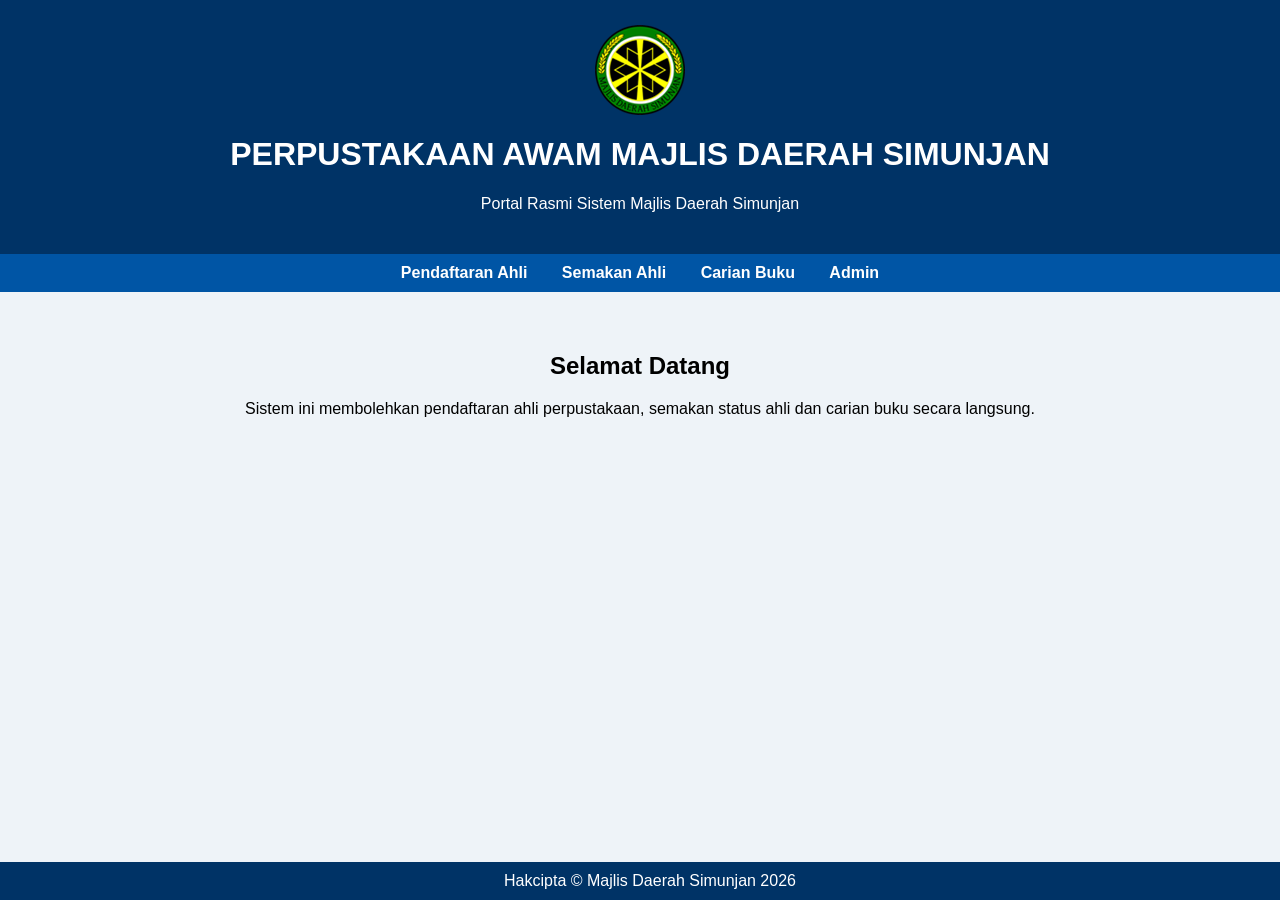
<file: index.html>
<!DOCTYPE html>
<html lang="ms">
<head>
<meta charset="UTF-8">
<title>Portal Perkhidmatan Online</title>
<link rel="stylesheet" href="css/style.css">
</head>
<body>

<header>
  
<img src="logomds1.png" class="logo">

<h1>PERPUSTAKAAN AWAM MAJLIS DAERAH SIMUNJAN</h1>
<p>Portal Rasmi Sistem Majlis Daerah Simunjan</p>
</header>

<nav>
<a href="daftar.html">Pendaftaran Ahli</a>
<a href="semakan.html">Semakan Ahli</a>
<a href="buku.html">Carian Buku</a>
<a href="admin/login.html">Admin</a>
</nav>

<div class="container">
<h2>Selamat Datang</h2>
<p>Sistem ini membolehkan pendaftaran ahli perpustakaan, semakan status ahli dan carian buku secara langsung.</p>
</div>

<footer>
Hakcipta © Majlis Daerah Simunjan 2026
</footer>

</body>
</html>
</file>
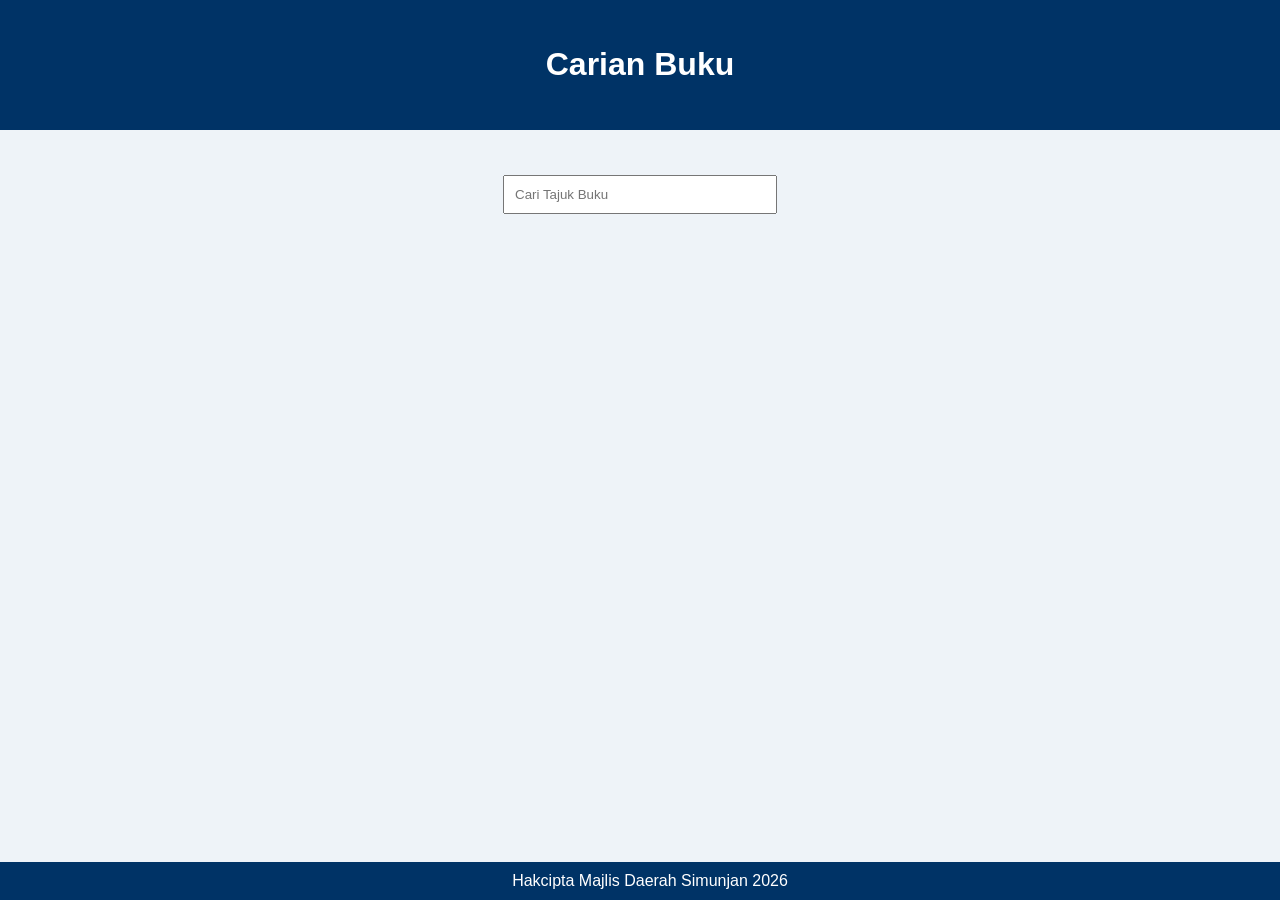
<file: buku.html>
<!DOCTYPE html>
<html>
<head>
<meta charset="UTF-8">
<title>Carian Buku</title>
<link rel="stylesheet" href="css/style.css">
</head>
<body>

<header><h1>Carian Buku</h1></header>

<div class="container">
<input type="text" id="searchBuku" placeholder="Cari Tajuk Buku">
<ul id="listBuku"></ul>
</div>

<footer>Hakcipta Majlis Daerah Simunjan 2026</footer>

<script src="js/script.js"></script>
</body>
</html>
</file>
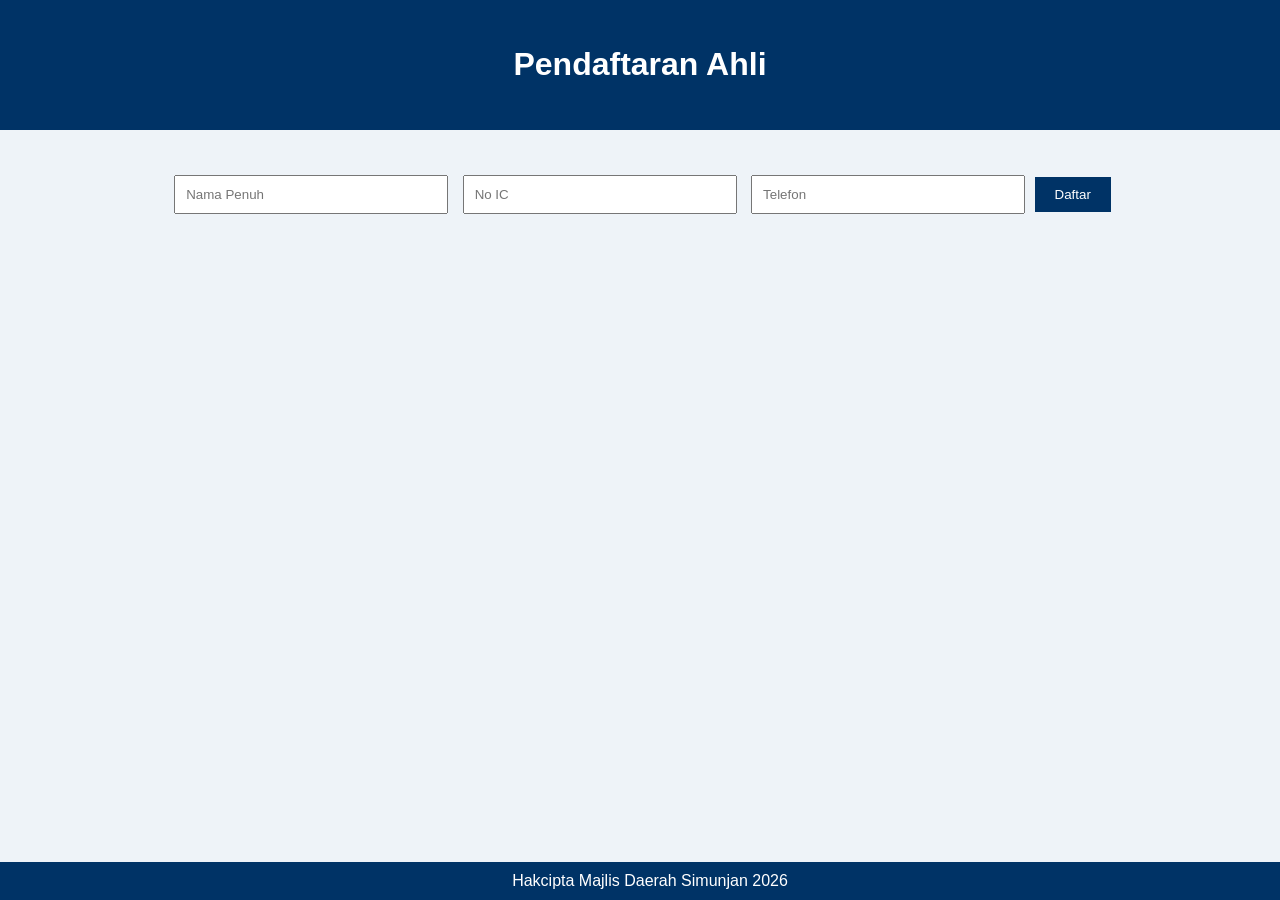
<file: daftar.html>
<!DOCTYPE html>
<html>
<head>
<meta charset="UTF-8">
<title>Pendaftaran Ahli</title>
<link rel="stylesheet" href="css/style.css">
</head>
<body>

<header><h1>Pendaftaran Ahli</h1></header>

<div class="container">
<form id="formAhli">
<input type="text" id="nama" placeholder="Nama Penuh" required>
<input type="text" id="ic" placeholder="No IC" required>
<input type="text" id="telefon" placeholder="Telefon">
<button type="submit">Daftar</button>
</form>

<div id="msg"></div>
</div>

<footer>Hakcipta Majlis Daerah Simunjan 2026</footer>

<script src="js/script.js"></script>
</body>
</html>
</file>
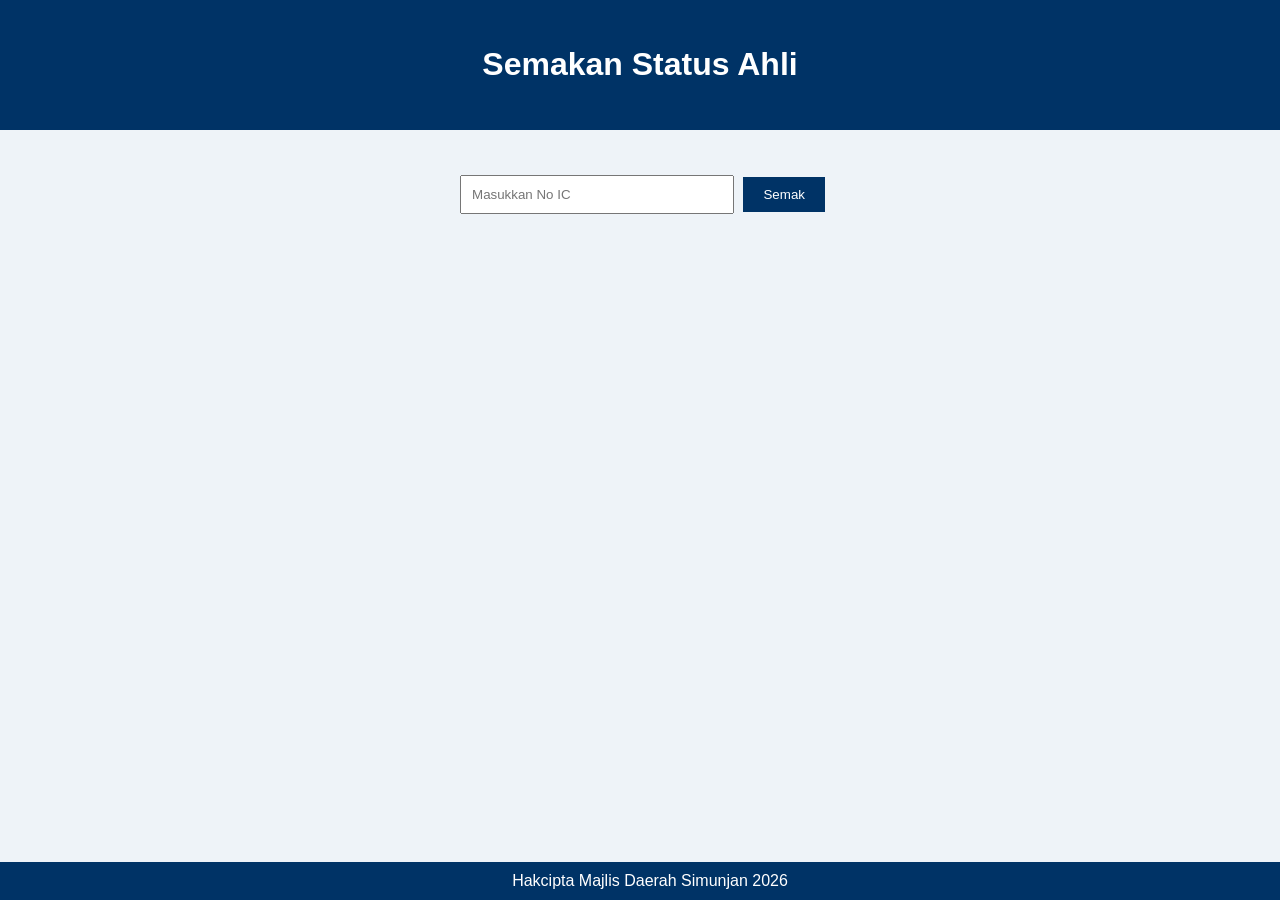
<file: semakan.html>
<!DOCTYPE html>
<html>
<head>
<meta charset="UTF-8">
<title>Semakan Ahli</title>
<link rel="stylesheet" href="css/style.css">
</head>
<body>

<header><h1>Semakan Status Ahli</h1></header>

<div class="container">
<input type="text" id="carianIC" placeholder="Masukkan No IC">
<button onclick="semakAhli()">Semak</button>

<div id="keputusan"></div>
</div>

<footer>Hakcipta Majlis Daerah Simunjan 2026</footer>

<script src="js/script.js"></script>
</body>
</html>
</file>
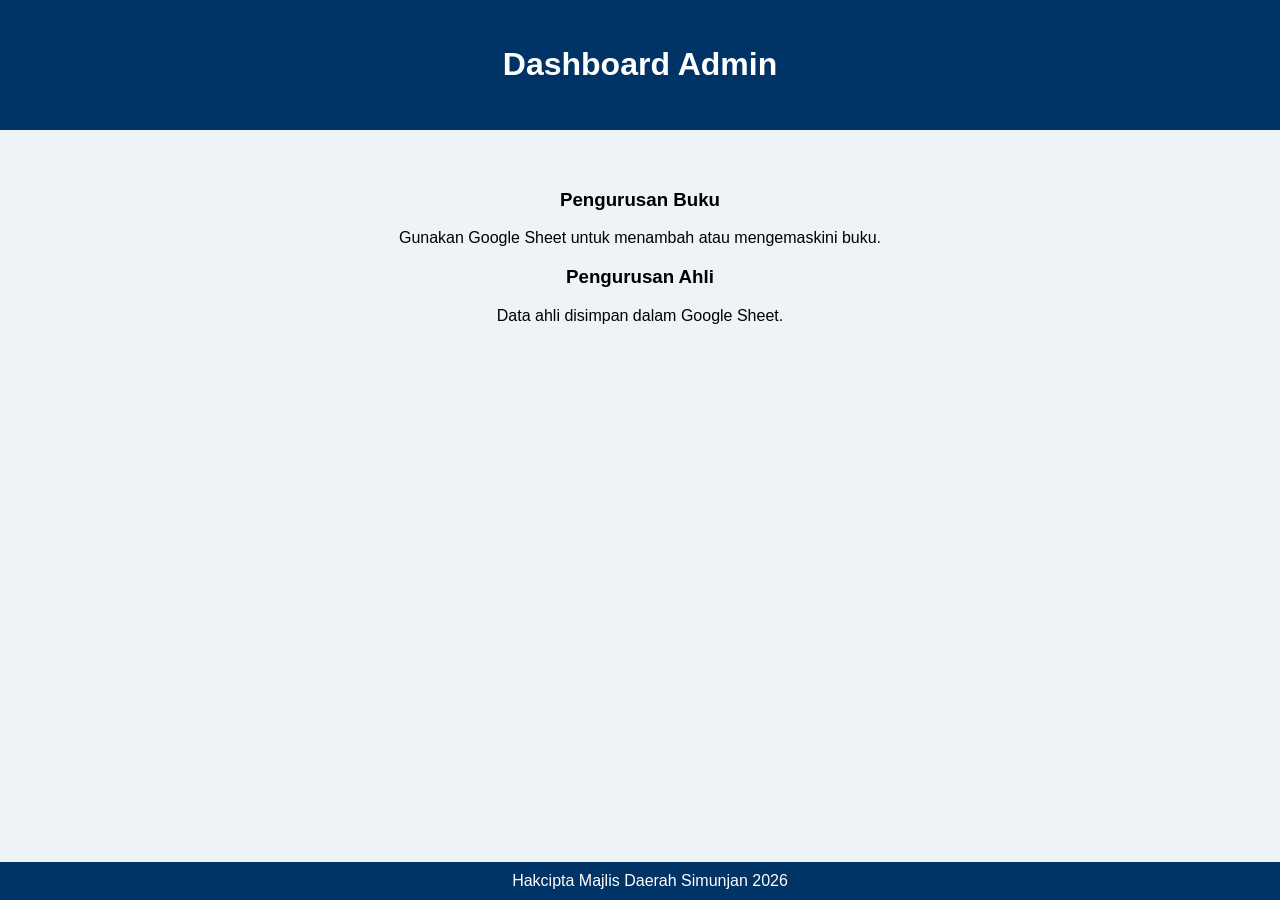
<file: admin/dashboard.html>
<!DOCTYPE html>
<html>
<head>
<meta charset="UTF-8">
<title>Admin Dashboard</title>
<link rel="stylesheet" href="../css/style.css">
</head>
<body>

<header><h1>Dashboard Admin</h1></header>

<div class="container">
<h3>Pengurusan Buku</h3>
<p>Gunakan Google Sheet untuk menambah atau mengemaskini buku.</p>

<h3>Pengurusan Ahli</h3>
<p>Data ahli disimpan dalam Google Sheet.</p>
</div>

<footer>Hakcipta Majlis Daerah Simunjan 2026</footer>

</body>
</html>
</file>
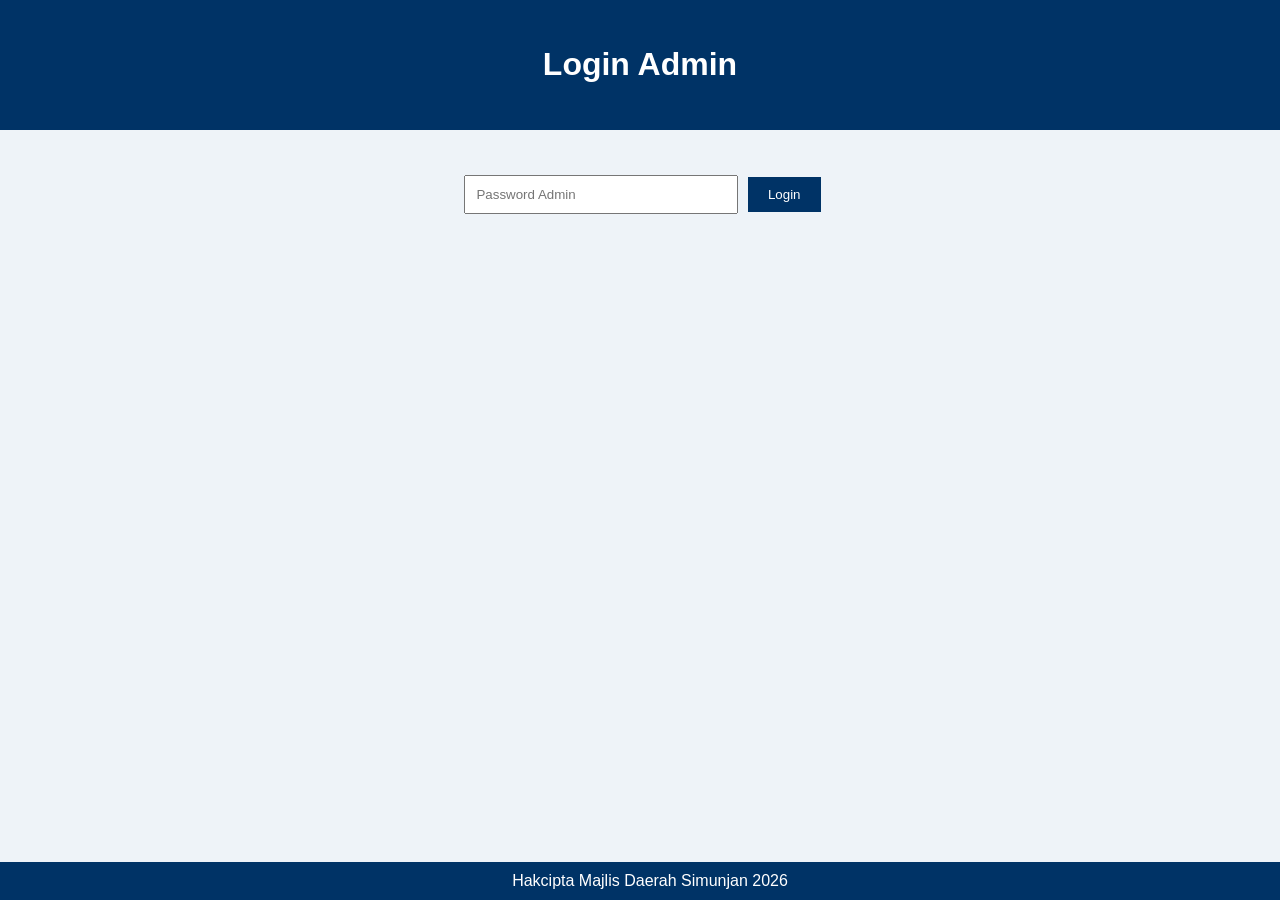
<file: admin/login.html>
<!DOCTYPE html>
<html>
<head>
<meta charset="UTF-8">
<title>Login Admin</title>
<link rel="stylesheet" href="../css/style.css">
</head>
<body>

<header><h1>Login Admin</h1></header>

<div class="container">
<input type="password" id="pass" placeholder="Password Admin">
<button onclick="login()">Login</button>
<p id="msg"></p>
</div>

<footer>Hakcipta Majlis Daerah Simunjan 2026</footer>

<script>
function login(){
let p=document.getElementById("pass").value;
if(p==="mdsadmin"){
window.location="dashboard.html";
}else{
document.getElementById("msg").innerHTML="Password Salah";
}
}
</script>

</body>
</html>
</file>
<file: css/style.css>
body{
font-family: Arial, sans-serif;
background:#eef3f8;
margin:0;
}

header{
background:#003366;
color:white;
text-align:center;
padding:25px;
}

.logo{
width:90px;
display:block;
margin:auto;
margin-bottom:10px;
}

nav{
background:#0055a5;
text-align:center;
padding:10px;
}

nav a{
color:white;
margin:15px;
text-decoration:none;
font-weight:bold;
}

.container{
padding:40px;
text-align:center;
}

input{
padding:10px;
margin:5px;
width:250px;
}

button{
padding:10px 20px;
background:#003366;
color:white;
border:none;
cursor:pointer;
}

ul{
list-style:none;
padding:0;
}

footer{
background:#003366;
color:white;
text-align:center;
padding:10px;
position:fixed;
bottom:0;
width:100%;
}
</file>
